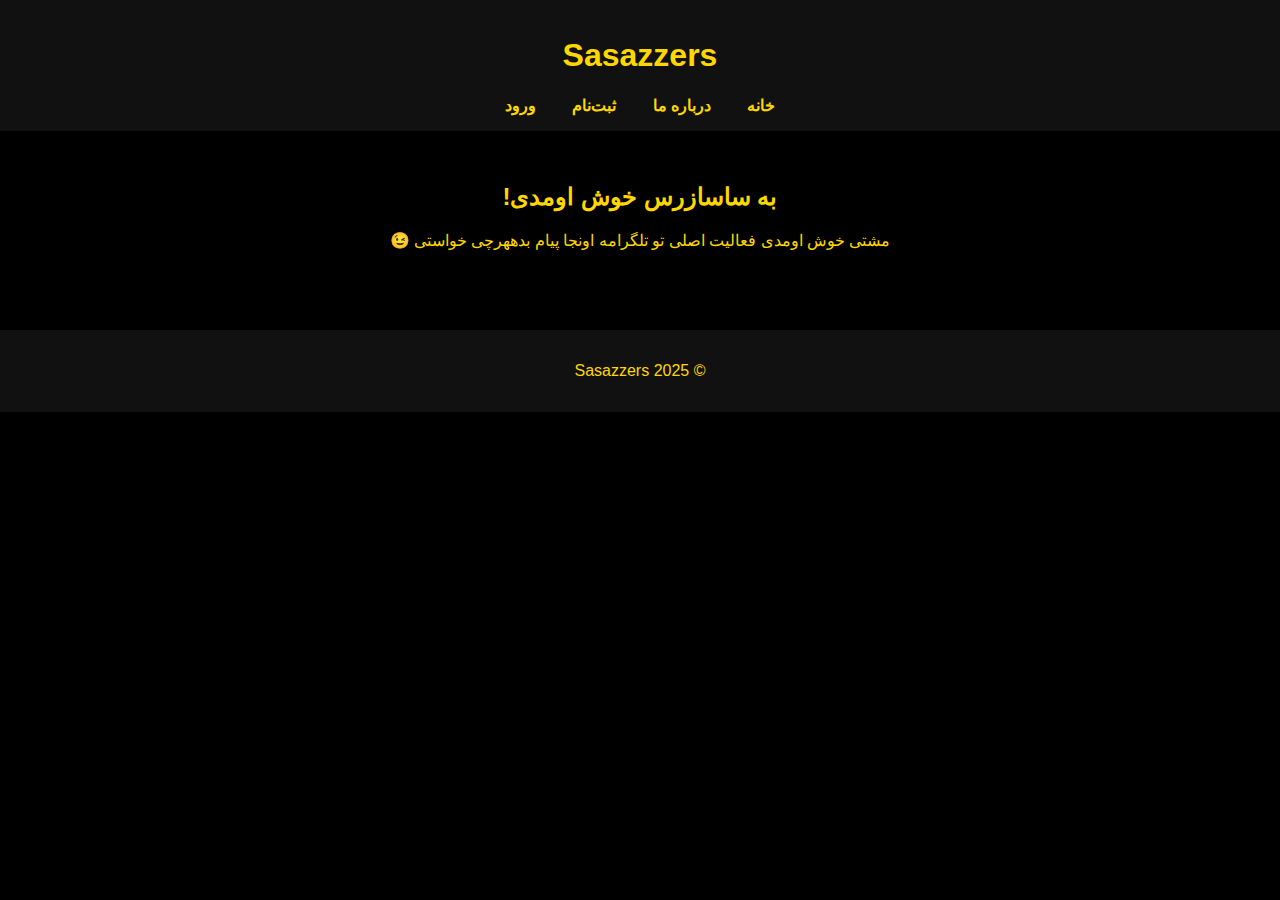
<file: sasazzers/index.html>
<!DOCTYPE html>
<html lang="fa">
<head>
  <meta charset="UTF-8">
  <title>sasazzers| صفحه اصلی</title>
  <link rel="stylesheet" href="style.css">
</head>
<body>
  <header>
    <h1>Sasazzers</h1>
    <nav>
      <a href="index.html">خانه</a>
        <a href="about.html">درباره ما</a>
        <a href="signup.html">ثبت‌نام</a>
        <a href="login.html">ورود</a>     
    </nav>
  </header>

  <main>
    <h2>به ساسازرس خوش اومدی!</h2>
    <p>مشتی خوش اومدی فعالیت اصلی تو تلگرامه اونجا پیام بدههرچی خواستی 😉</p>
  </main>

  <footer>
    <p>&copy; 2025 Sasazzers</p>
  </footer>
</body>
</html>
</file>
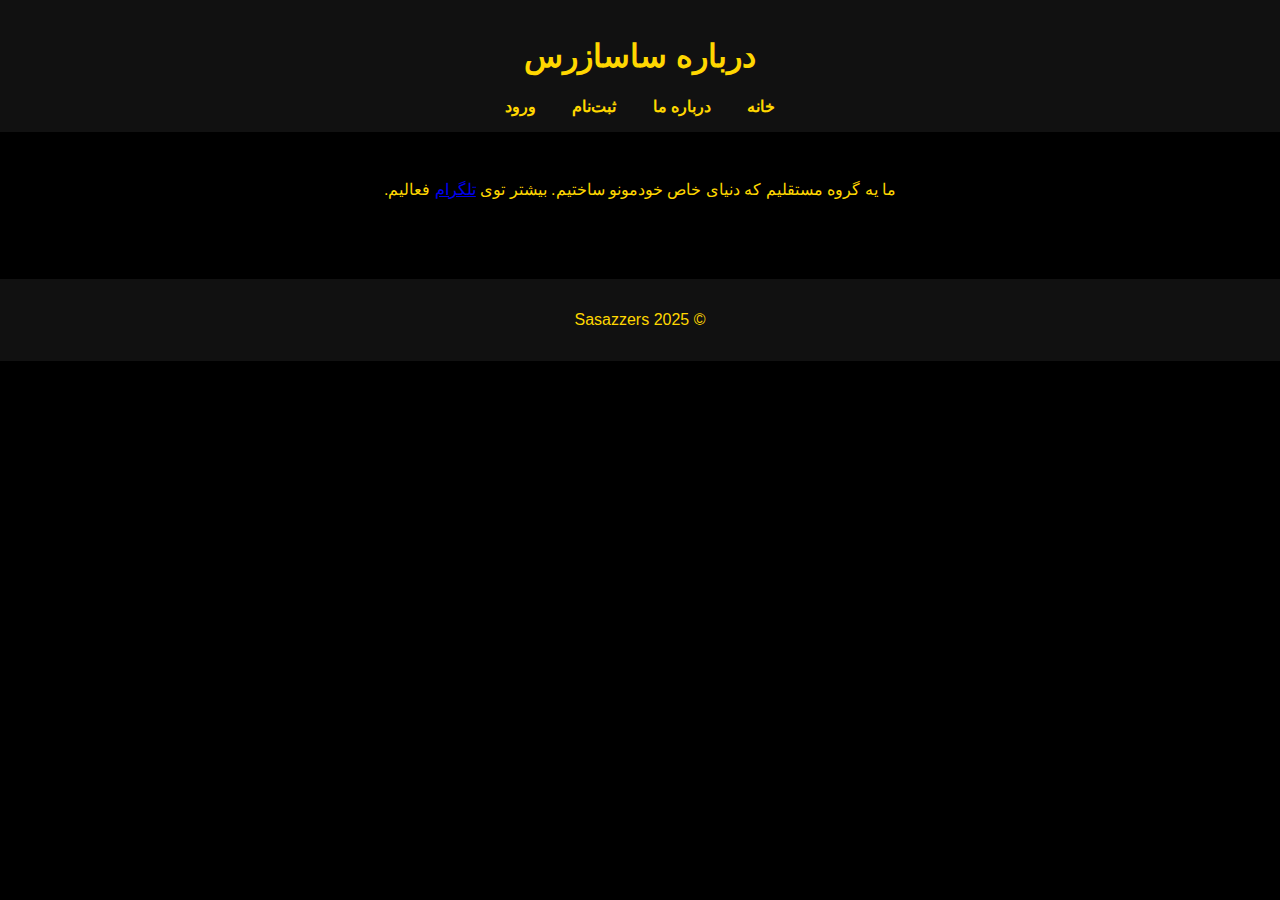
<file: sasazzers/about.html>
<!DOCTYPE html>
<html lang="fa">
<head>
  <meta charset="UTF-8">
  <title>درباره ما | ساسازرس</title>
  <link rel="stylesheet" href="style.css">
</head>
<body>
  <header>
    <h1>درباره ساسازرس</h1>
    <nav>
      <a href="index.html">خانه</a>
      <a href="about.html">درباره ما</a>
      <a href="signup.html">ثبت‌نام</a>
      <a href="login.html">ورود</a>     
    </nav>
  </header>

  <main>
    <p>ما یه گروه مستقلیم که دنیای خاص خودمونو ساختیم. بیشتر توی <a href="https://t.me/SASAZZERS" target="_blank">تلگرام</a> فعالیم.</p>
  </main>

  <footer>
    <p>&copy; 2025 Sasazzers</p>
  </footer>
</body>
</html>
</file>
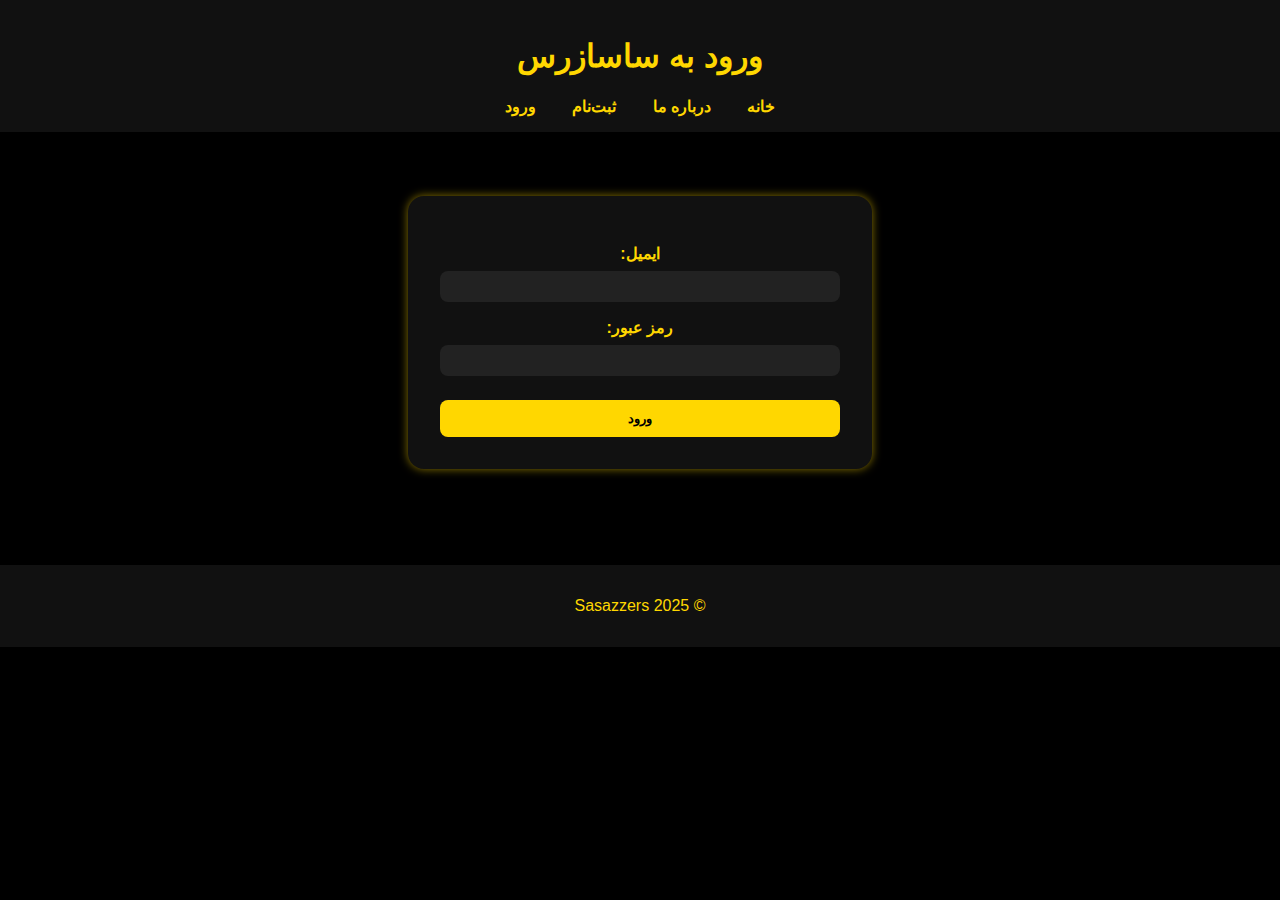
<file: sasazzers/login.html>
<!DOCTYPE html>
<html lang="fa">
<head>
  <meta charset="UTF-8">
  <title>ورود | ساسازرس</title>
  <link rel="stylesheet" href="style.css">
</head>
<body>
  <header>
    <h1>ورود به ساسازرس</h1>
    <nav>
       <a href="index.html">خانه</a>
        <a href="about.html">درباره ما</a>
        <a href="signup.html">ثبت‌نام</a>
        <a href="login.html">ورود</a>     
    </nav>
  </header>

  <main>
    <form class="form-box">
      <label for="email">ایمیل:</label>
      <input type="email" id="email" name="email" required>

      <label for="password">رمز عبور:</label>
      <input type="password" id="password" name="password" required>

      <button type="submit">ورود</button>
    </form>
  </main>

  <footer>
    <p>&copy; 2025 Sasazzers</p>
  </footer>
</body>
</html>
</file>
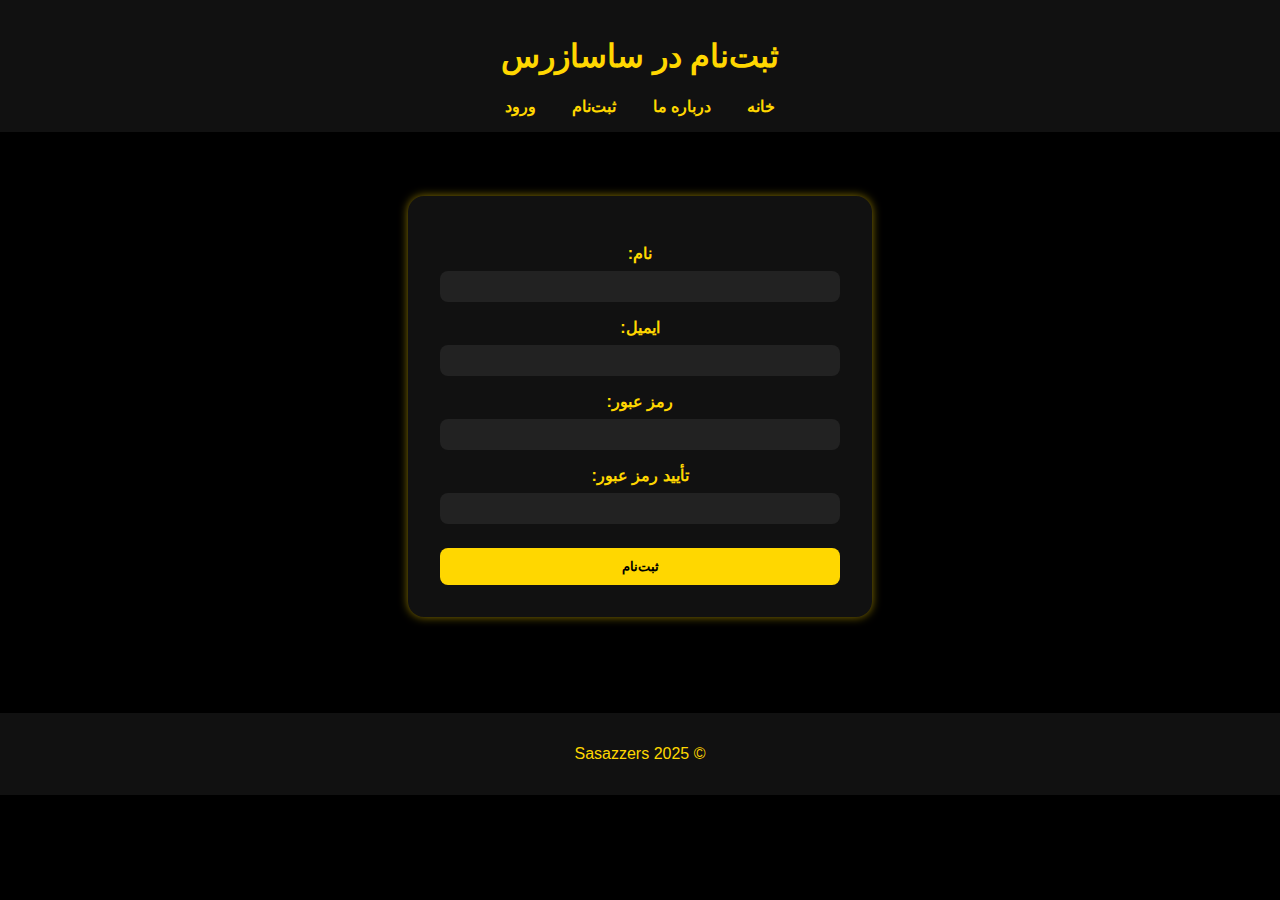
<file: sasazzers/signup.html>
<!DOCTYPE html>
<html lang="fa">
<head>
  <meta charset="UTF-8">
  <title>ثبت‌نام | ساسازرس</title>
  <link rel="stylesheet" href="style.css">
</head>
<body>
  <header>
    <h1>ثبت‌نام در ساسازرس</h1>
    <nav>
      <a href="index.html">خانه</a>
        <a href="about.html">درباره ما</a>
        <a href="signup.html">ثبت‌نام</a>
        <a href="login.html">ورود</a>           
    </nav>
  </header>

  <main>
    <form class="form-box">
      <label for="name">نام:</label>
      <input type="text" id="name" name="name" required>

      <label for="email">ایمیل:</label>
      <input type="email" id="email" name="email" required>

      <label for="password">رمز عبور:</label>
      <input type="password" id="password" name="password" required>

      <label for="confirm-password">تأیید رمز عبور:</label>
      <input type="password" id="confirm-password" name="confirm-password" required>

      <button type="submit">ثبت‌نام</button>
    </form>
  </main>

  <footer>
    <p>&copy; 2025 Sasazzers</p>
  </footer>
</body>
</html
</file>
<file: sasazzers/style.css>
body {
    background-color: #000;
    color: #FFD700;
    font-family: 'Vazirmatn', sans-serif;
    margin: 0;
    padding: 0;
    direction: rtl;
  }
  
  header {
    background-color: #111;
    padding: 1rem;
    text-align: center;
  }
  
  nav a {
    color: #FFD700;
    margin: 0 1rem;
    text-decoration: none;
    font-weight: bold;
  }
  
  nav a:hover {
    color: #fff;
  }
  
  main {
    padding: 2rem;
    text-align: center;
  }
  
  footer {
    background-color: #111;
    padding: 1rem;
    text-align: center;
    margin-top: 2rem;
  }
  .form-box {
    background-color: #111;
    padding: 2rem;
    max-width: 400px;
    margin: 2rem auto;
    border-radius: 1rem;
    box-shadow: 0 0 10px #FFD70088;
    display: flex;
    flex-direction: column;
  }
  
  .form-box label {
    margin-top: 1rem;
    color: #FFD700;
    font-weight: bold;
  }
  
  .form-box input {
    padding: 0.5rem;
    margin-top: 0.5rem;
    border: none;
    border-radius: 0.5rem;
    background-color: #222;
    color: #fff;
  }
  
  .form-box button {
    margin-top: 1.5rem;
    padding: 0.7rem;
    background-color: #FFD700;
    border: none;
    border-radius: 0.5rem;
    font-weight: bold;
    cursor: pointer;
    transition: 0.3s;
  }
  
  .form-box button:hover {
    background-color: #ffc400;
  }
</file>
